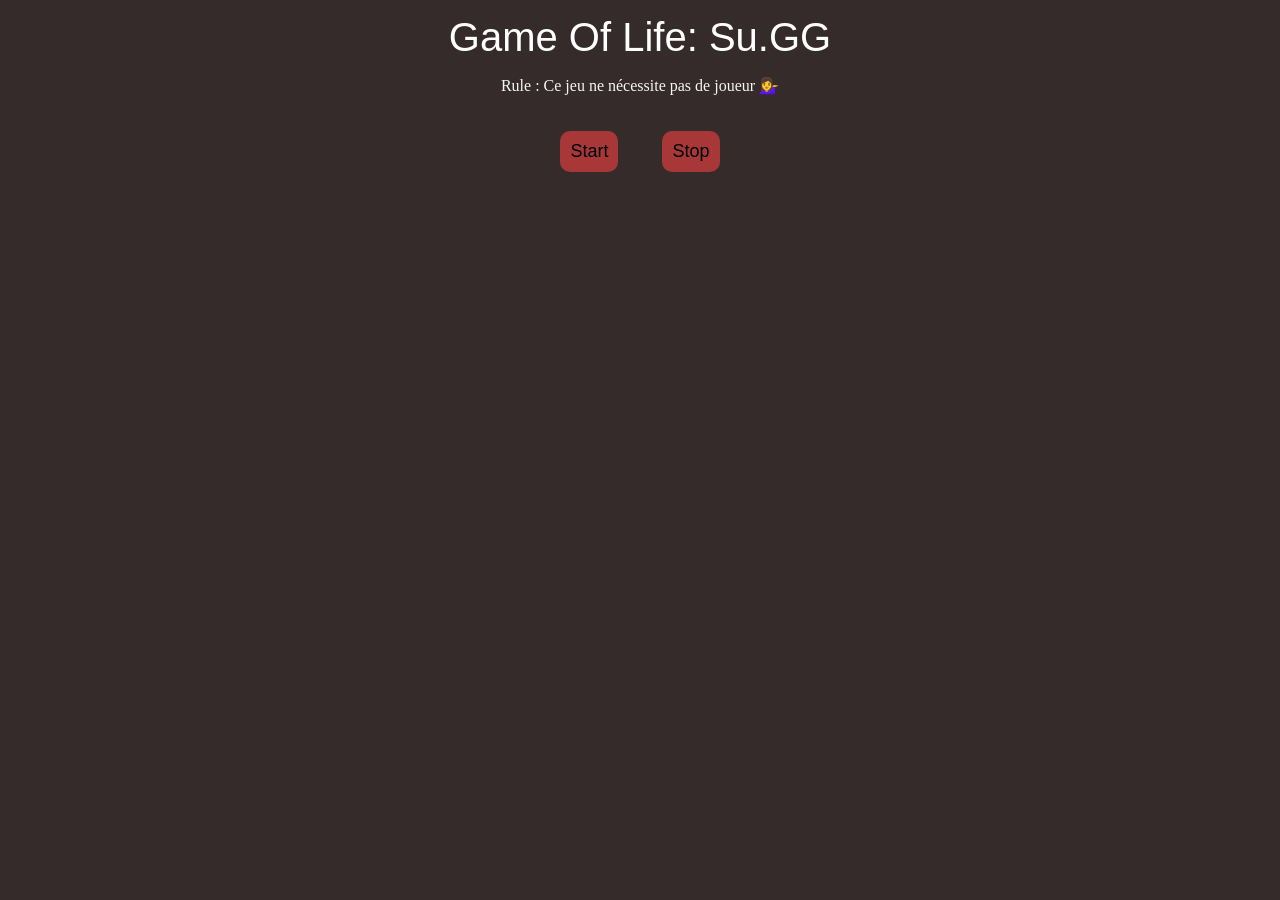
<file: index.html>
<!DOCTYPE html>
<html lang="FR">
  <head>
    <link rel="stylesheet" href="firstgame.css" />
    <meta charset="UTF-8" />
    <body>
      <h1>Game Of Life: Su.GG</h1>
      <p>Rule : Ce jeu ne nécessite pas de joueur 💁‍♀️</p>
      <div class="buttons-div">
        <button id="start">Start</button>
        <button id="stop">Stop</button>
      </div>
      <canvas id="firstgame" width="1400" height="500"></canvas>
    </body>
    <script src="firstgame.js"></script>
    <script src="Index.js"></script>
  </head>
</html>
</file>
<file: firstgame.css>
* {
  text-align: center;
  background-color: #352b2b;
}
h1 {
  font-size: 40px;
  color: White;
  margin: 0px;
  margin-top: 15px;
  font-family: "Roboto", sans-serif;
  font-weight: 300;
}
.buttons-div > button {
  background-color: rgba(192, 60, 60, 0.829);
  font-family: "Roboto", sans-serif;
  font-size: 18px;
  padding: 10px;
  border: none;
  border-radius: 10px;
  margin: 20px;
  font-weight: 300;
  outline: none;
}

p {
  color: whitesmoke;
}
</file>
